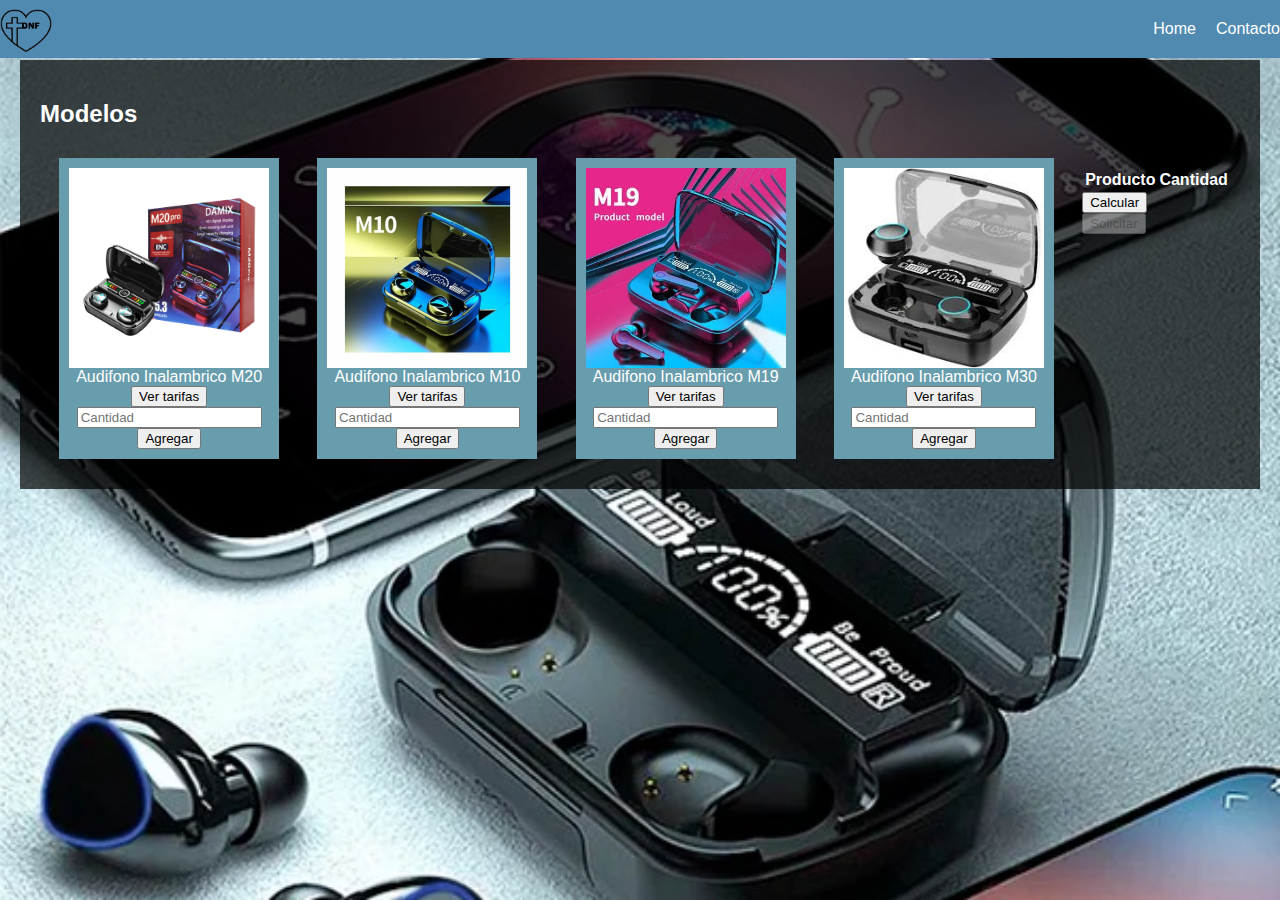
<file: audifono.html>
<!DOCTYPE html>
<html lang="es">
<head>
    <meta charset="UTF-8">
    <meta name="viewport" content="width=device-width, initial-scale=1.0">
    <title>Página de Productos</title>
    <link rel="stylesheet" href="styles audifono.css">
</head>
<body>
    <!-- Barra de navegación -->
    <header>
        <nav class="navbar">
            <div class="logo"><img src="logo.png" alt="logo img"></div>
            <ul class="nav-links">
                <li class="nav-item"><a href="index.html">Home</a>
                    <ul class="submenu">
                        <li><a href="mica.html">Mica</a></li>                       
                        <li><a href="cover.html">Cover</a></li>
                        <li><a href="Cargador.html">Cargadores</a></li>
                        <li><a href="bateria.html">Batería</a></li>
                        <li><a href="telefono.html">Telefono</a></li>
                        <li><a href="otros.html">Otros...</a></li>
                    </ul>
                </li>
            </li>
            <li class="nav-item"><a href="contacto.html">Contacto</a></li>
        </ul>
    </nav>
</header>

    <!-- Contenido principal con imagen de fondo -->
    <div class="cover-image">
        <div class="content">
            <h2>Modelos</h2>
            <div class="product-gallery">
                <!-- Recuadros de productos con transiciones de imagen y tarifas -->
                <!-- Producto 1 -->
                <div class="product-card">
                    <div class="slider">
                        <img src="M-201.jpg" alt="Producto 1 - Imagen 1">
                        <img src="m202.jpg" alt="Producto 1 - Imagen 2">
                        <img src="m203.webp" alt="Producto 1 - Imagen 3">
                    </div>
                    <div class="product-name">Audifono Inalambrico M20</div>
                    <button onclick="toggleTariff('tariff1')">Ver tarifas</button>
                    <ul id="tariff1" class="tariff-list">
                        <li>1 unidad: 3000 CUP</li>
                        <li>A partir de 10 unidades: 2450 CUP</li>
                    </ul>
                    <input type="number" id="cantidad1" placeholder="Cantidad">
                    <button onclick="addToTable('Audifono Inalambrico M20', 'cantidad1', 3000, 2450)">Agregar</button>
                </div>

                <!-- Producto 2 -->
                <div class="product-card">
                    <div class="slider">
                        <img src="m10 1.jpg" alt="Producto 2 - Imagen 1">
                        <img src="m10 2.webp" alt="Producto 2 - Imagen 2">
                        <img src="m10 3.jpg" alt="Producto 2 - Imagen 3">
                    </div>
                    <div class="product-name">Audifono Inalambrico M10</div>
                    <button onclick="toggleTariff('tariff2')">Ver tarifas</button>
                    <ul id="tariff2" class="tariff-list">
                        <li>1 unidad: 3000 CUP</li>
                        <li>A partir de 10 unidades: 2200 CUP</li>
                    </ul>
                    <input type="number" id="cantidad2" placeholder="Cantidad">
                    <button onclick="addToTable('Audifono Inalambrico M10', 'cantidad2', 3000, 2200)">Agregar</button>
                </div>

                <!-- Producto 3 -->
                <div class="product-card">
                    <div class="slider">
                        <img src="m19 1.jpg" alt="Producto 3 - Imagen 1">
                        <img src="m19 2.webp" alt="Producto 3 - Imagen 2">
                        <img src="m19 3.jfif" alt="Producto 3 - Imagen 3">
                    </div>
                    <div class="product-name">Audifono Inalambrico M19</div>
                    <button onclick="toggleTariff('tariff3')">Ver tarifas</button>
                    <ul id="tariff3" class="tariff-list">
                        <li>1 unidad: 2500 CUP</li>
                        <li>A partir de 10 unidades: 3000 CUP</li>
                    </ul>
                    <input type="number" id="cantidad3" placeholder="Cantidad">
                    <button onclick="addToTable('Audifono Inalambrico M19', 'cantidad3', 147, 132)">Agregar</button>
                </div>

                <!-- Producto 4 -->
                <div class="product-card">
                    <div class="slider">
                        <img src="m30 11.jfif" alt="Producto 4 - Imagen 1">
                        <img src="m30 2.jfif" alt="Producto 4 - Imagen 2">
                        <img src="m30 3.jfif" alt="Producto 4 - Imagen 3">
                    </div>
                    <div class="product-name">Audifono Inalambrico M30</div>
                    <button onclick="toggleTariff('tariff4')">Ver tarifas</button>
                    <ul id="tariff4" class="tariff-list">
                        <li>1 unidad: 3000 CUP</li>
                        <li>A partir de 5 unidades: 2550 CUP</li>
                    </ul>
                    <input type="number" id="cantidad4" placeholder="Cantidad">
                    <button onclick="addToTable('Audifono Inalambrico M30', 'cantidad4', 2550, 3000)">Agregar</button>
                </div>

         
            <!-- Tabla de productos agregados -->
            <div class="product-table">
                <table id="product-table">
                    <thead>
                        <tr>
                            <th>Producto</th>
                            <th>Cantidad</th>
                        </tr>
                    </thead>
                    <tbody>
                        <!-- Productos agregados se mostrarán aquí -->
                    </tbody>
                </table>
                <button onclick="calculateTotal()">Calcular</button>
                <div id="total-price"></div>
                <button id="solicitar-btn" onclick="sendWhatsApp()" disabled>Solicitar</button>
            </div>
        </div>
    </div>

    <script src="audifono-cryp.js"></script>
</body>
</html>
</file>
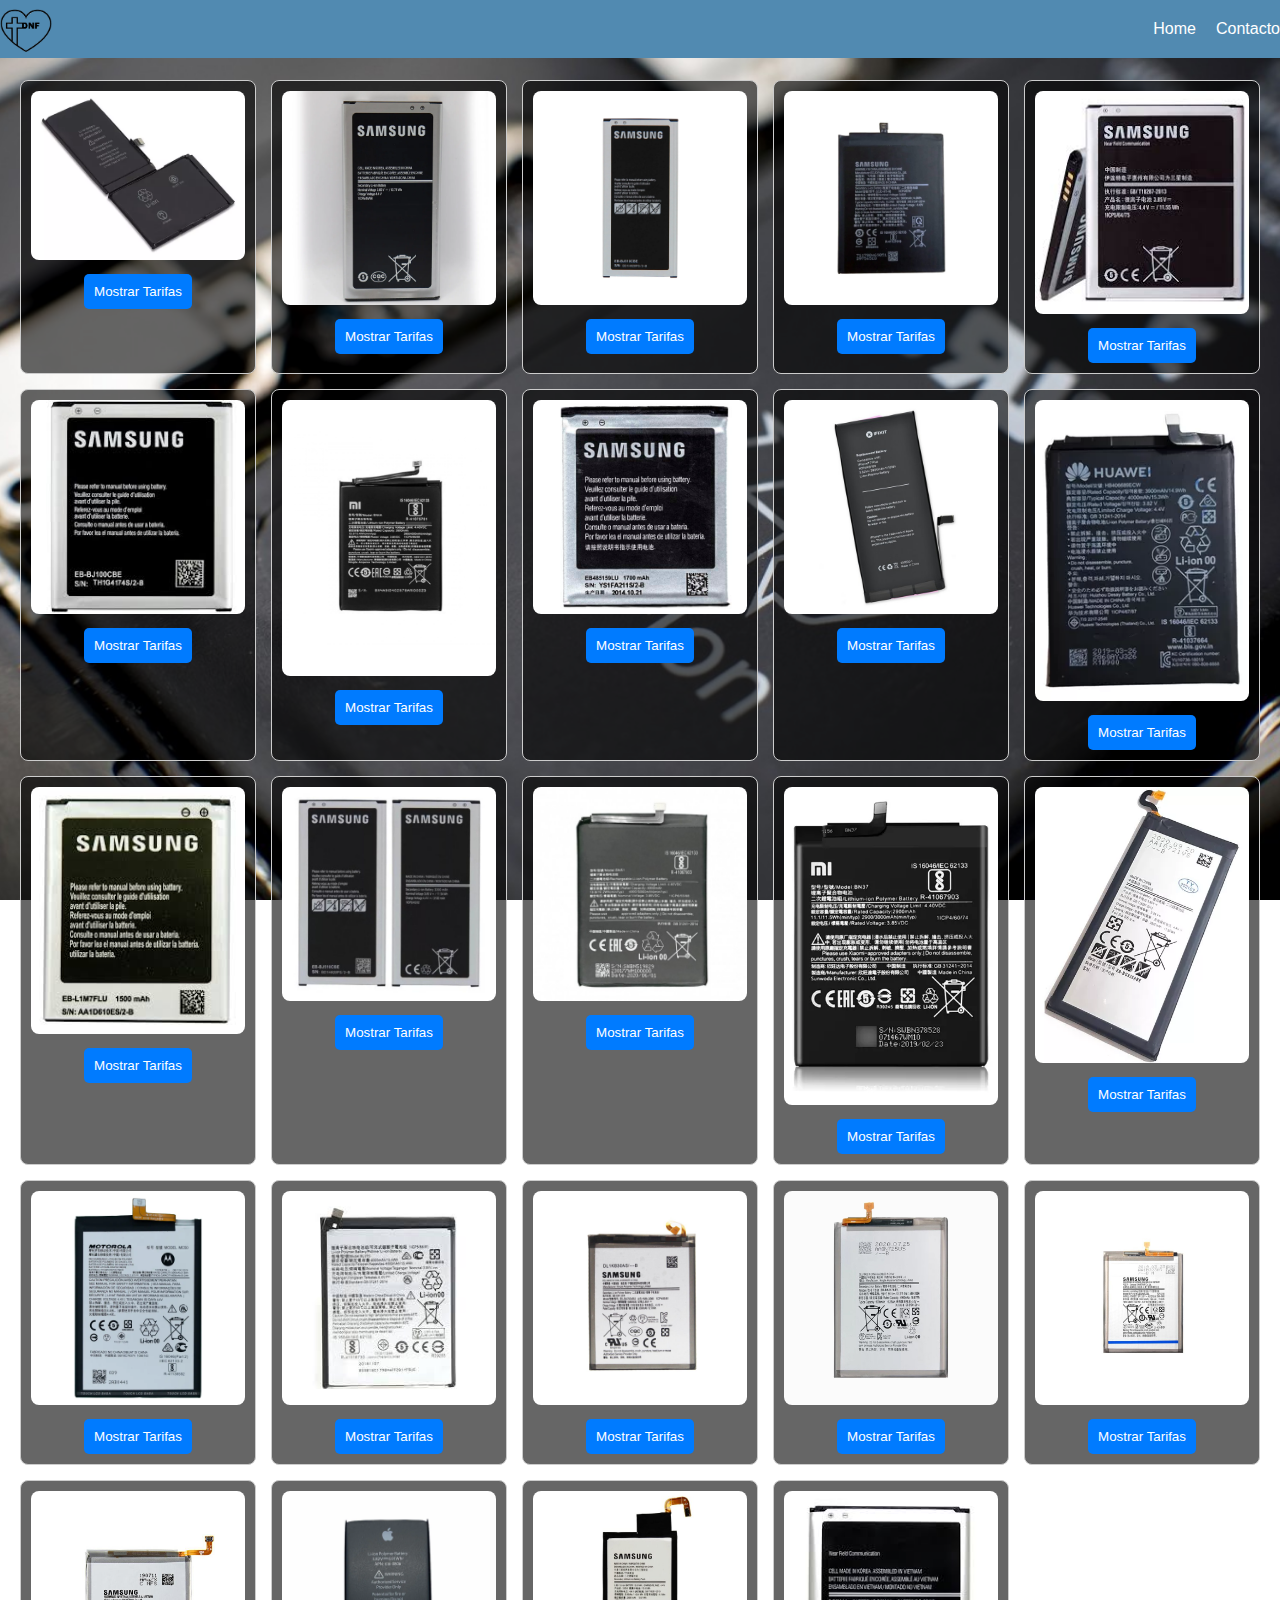
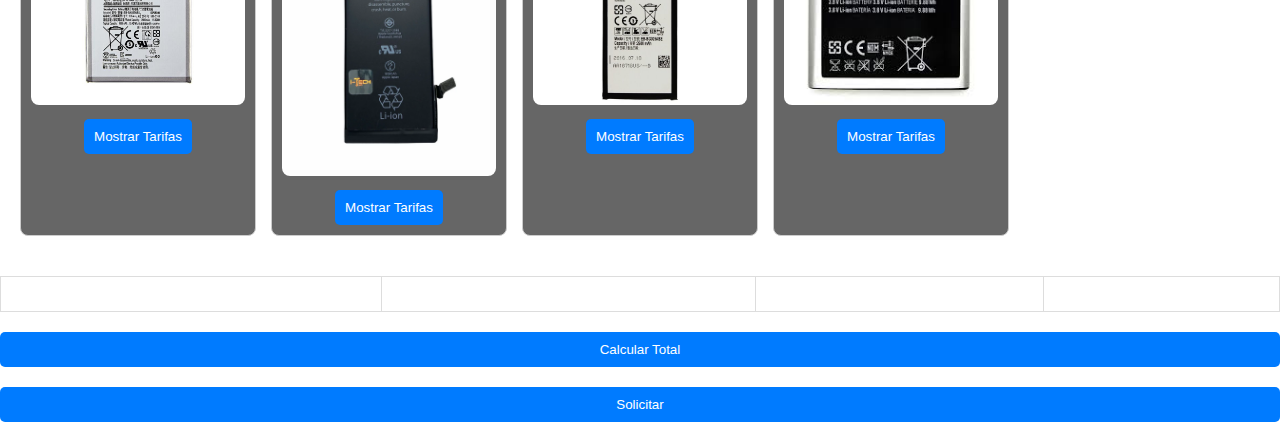
<file: bateria.html>
<!DOCTYPE html>
<html lang="es">
<head>
    <meta charset="UTF-8">
    <meta name="viewport" content="width=device-width, initial-scale=1.0">
    <title>Página de Baterías</title>
    <link rel="stylesheet" href="styles bateria.css">
</head>
<body>
    <!-- Barra de Navegación -->
    <header>
        <nav class="navbar">
            <div class="logo"><img src="logo.png" alt="logo img"></div>
            <ul class="nav-links">
                <li class="nav-item"><a href="index.html">Home</a>
                    <ul class="submenu">
                        <li><a href="mica.html">Mica</a></li>                        
                        <li><a href="telefono.html">Teléfono</a></li>
                        <li><a href="Cargador.html">Cargadores</a></li>
                        <li><a href="cover.html">Cover</a></li>
                        <li><a href="audifono.html">Audífono</a></li>
                        <li><a href="otros.html">Otros...</a></li>
                    </ul>
                </li>
                
                <li class="nav-item"><a href="contacto.html">Contacto</a></li>
            </ul>
        </nav>
    </header>

    <!-- Contenido Principal -->
    <main>
        <div class="productos-container">
            <!-- Recuadros de productos -->
            <div class="producto" id="producto1">
                <img src="bateria iphone 1.webp" alt="Producto 1">
                <button onclick="toggleMenu('menu1')">Mostrar Tarifas</button>
                <div id="menu1" class="menu">
                    <p>Iphone X: 1 unidad - 6000 CUP, a partir de 20 unidades - 4500 CUP</p>
                    <input type="number" id="cantidad1" placeholder="Cantidad">
                    <button onclick="agregarProducto('Iphone X', 6000, 4500, 'cantidad1')">Agregar</button>
                </div>
            </div>
            
            <!-- Repetir para los otros 24 productos -->
            <!-- Ejemplo para el segundo producto -->
            <div class="producto" id="producto2">
                <img src="j7 metal1.webp" alt="Producto 2">
                <button onclick="toggleMenu('menu2')">Mostrar Tarifas</button>
                <div id="menu2" class="menu">
                    <p>Sansung Galaxy J7 Metal: 1 unidad - 4000 CUP, a partir de 20 unidades - 2200 CUP</p>
                    <input type="number" id="cantidad2" placeholder="Cantidad">
                    <button onclick="agregarProducto('Sansung Galaxy J7 Metal', 4000, 2300, 'cantidad2')">Agregar</button>
                </div>
            </div>

            <div class="producto" id="producto3">
                <img src="j5 metal1.webp" alt="Producto 3">
                <button onclick="toggleMenu('menu3')">Mostrar Tarifas</button>
                <div id="menu3" class="menu">
                    <p>Sansung Galaxy J5 Metal: 1 unidad - 4000 CUP, a partir de 20 unidades - 2200 CUP</p>
                    <input type="number" id="cantidad3" placeholder="Cantidad">
                    <button onclick="agregarProducto('Sansung Galaxy J5 Metal', 4000, 2200, 'cantidad3')">Agregar</button>
                </div>
            </div>

            <div class="producto" id="producto4">
                <img src="a10s 1.jpg" alt="Producto 4">
                <button onclick="toggleMenu('menu4')">Mostrar Tarifas</button>
                <div id="menu4" class="menu">
                    <p>Sansung Galaxy A10S: 1 unidad - 4000 CUP, a partir de 20 unidades - 2800 CUP</p>
                    <input type="number" id="cantidad4" placeholder="Cantidad">
                    <button onclick="agregarProducto('Sansung Galaxy A10S', 4000, 2800, 'cantidad4')">Agregar</button>
                </div>
            </div>

            <div class="producto" id="producto5">
                <img src="j7 1.jfif" alt="Producto 5">
                <button onclick="toggleMenu('menu5')">Mostrar Tarifas</button>
                <div id="menu5" class="menu">
                    <p>Sansung Galaxy J7: 1 unidad - 4000 CUP, a partir de 20 unidades - 2400 CUP</p>
                    <input type="number" id="cantidad5" placeholder="Cantidad">
                    <button onclick="agregarProducto('Sansung Galaxy J7', 4000, 2400, 'cantidad5')">Agregar</button>
                </div>
            </div>

            <div class="producto" id="producto6">
                <img src="j1 1.jpg" alt="Producto 6">
                <button onclick="toggleMenu('menu6')">Mostrar Tarifas</button>
                <div id="menu6" class="menu">
                    <p>Sansung Galaxy J1: 1 unidad - 4000 CUP, a partir de 20 unidades - 2000 CUP</p>
                    <input type="number" id="cantidad6" placeholder="Cantidad">
                    <button onclick="agregarProducto('Sansung Galaxy J1', 4000, 2000, 'cantidad6')">Agregar</button>
                </div>
            </div>

            <div class="producto" id="producto7">
                <img src="redmi note 7 1.jpg" alt="Producto 7">
                <button onclick="toggleMenu('menu7')">Mostrar Tarifas</button>
                <div id="menu7" class="menu">
                    <p>Xiaomi Redmi Note 7: 1 unidad - 4000 CUP, a partir de 20 unidades - 2400 CUP</p>
                    <input type="number" id="cantidad7" placeholder="Cantidad">
                    <button onclick="agregarProducto('Sansung Galaxy J1', 4000, 2400, 'cantidad7')">Agregar</button>
                </div>
            </div>

            <div class="producto" id="producto8">
                <img src="sx 1.jpg" alt="Producto 8">
                <button onclick="toggleMenu('menu8')">Mostrar Tarifas</button>
                <div id="menu8" class="menu">
                    <p>Sansung Galaxy X: 1 unidad - 6000 CUP, a partir de 20 unidades - 4300 CUP</p>
                    <input type="number" id="cantidad8" placeholder="Cantidad">
                    <button onclick="agregarProducto('Sansung Galaxy X', 6000, 4300, 'cantidad8')">Agregar</button>
                </div>
            </div>

            <div class="producto" id="producto9">
                <img src="ip 7 1.jpg" alt="Producto 9">
                <button onclick="toggleMenu('menu9')">Mostrar Tarifas</button>
                <div id="menu9" class="menu">
                    <p>Iphone 7: 1 unidad - 4000 CUP, a partir de 20 unidades - 3100 CUP</p>
                    <input type="number" id="cantidad9" placeholder="Cantidad">
                    <button onclick="agregarProducto('Sansung Galaxy X', 4000, 3100, 'cantidad9')">Agregar</button>
                </div>
            </div>

            <div class="producto" id="producto10">
                <img src="y9prime 1.webp" alt="Producto 10">
                <button onclick="toggleMenu('menu10')">Mostrar Tarifas</button>
                <div id="menu10" class="menu">
                    <p>HUAWEI Y9 Prime: 1 unidad - 4000 CUP, a partir de 20 unidades - 2900 CUP</p>
                    <input type="number" id="cantidad10" placeholder="Cantidad">
                    <button onclick="agregarProducto('HUAWEI Y9 Prime', 4000, 2900, 'cantidad10')">Agregar</button>
                </div>
            </div>

            <div class="producto" id="producto11">
                <img src="s3 mini 1.jpg" alt="Producto 11">
                <button onclick="toggleMenu('menu11')">Mostrar Tarifas</button>
                <div id="menu11" class="menu">
                    <p>Sansung Galaxy S3 Mini: 1 unidad - 4000 CUP, a partir de 20 unidades - 2100 CUP</p>
                    <input type="number" id="cantidad11" placeholder="Cantidad">
                    <button onclick="agregarProducto('Sansung Galaxy S3 Mini', 4000, 2100, 'cantidad11')">Agregar</button>
                </div>
            </div>

            <div class="producto" id="producto12">
                <img src="j5 j2 1.jpg" alt="Producto 12">
                <button onclick="toggleMenu('menu12')">Mostrar Tarifas</button>
                <div id="menu12" class="menu">
                    <p>Sansung Galaxy J5/J2 Prime: 1 unidad - 4000 CUP, a partir de 20 unidades - 2100 CUP</p>
                    <input type="number" id="cantidad12" placeholder="Cantidad">
                    <button onclick="agregarProducto('Sansung Galaxy J5/J2 Prime', 4000, 2100, 'cantidad12')">Agregar</button>
                </div>
            </div>

            <div class="producto" id="producto13">
                <img src="redmi 8 1.jpg" alt="Producto 13">
                <button onclick="toggleMenu('menu13')">Mostrar Tarifas</button>
                <div id="menu13" class="menu">
                    <p>Xiaomi Redmi 8: 1 unidad - 6000 CUP, a partir de 20 unidades -3800 CUP</p>
                    <input type="number" id="cantidad13" placeholder="Cantidad">
                    <button onclick="agregarProducto('Xiaomi Redmi 8', 6000, 3800, 'cantidad13')">Agregar</button>
                </div>
            </div>

            <div class="producto" id="producto14">
                <img src="redmi 6 1.webp" alt="Producto 14">
                <button onclick="toggleMenu('menu14')">Mostrar Tarifas</button>
                <div id="menu14" class="menu">
                    <p>Xiaomi Redmi 6: 1 unidad - 4000 CUP, a partir de 20 unidades -2800 CUP</p>
                    <input type="number" id="cantidad14" placeholder="Cantidad">
                    <button onclick="agregarProducto('Xiaomi Redmi 6', 4000, 2800, 'cantidad14')">Agregar</button>
                </div>
            </div>

            <div class="producto" id="producto15">
                <img src="s6 plus 1.webp" alt="Producto 15">
                <button onclick="toggleMenu('menu15')">Mostrar Tarifas</button>
                <div id="menu15" class="menu">
                    <p>Sansung Galaxy S6+: 1 unidad - 4000 CUP, a partir de 20 unidades -3100 CUP</p>
                    <input type="number" id="cantidad15" placeholder="Cantidad">
                    <button onclick="agregarProducto('Sansung Galaxy S6+', 4000, 3100, 'cantidad15')">Agregar</button>
                </div>
            </div>
            
            <div class="producto" id="producto16">
                <img src="motog40 1.webp" alt="Producto 16">
                <button onclick="toggleMenu('menu16')">Mostrar Tarifas</button>
                <div id="menu16" class="menu">
                    <p>Moto G40: 1 unidad - 4000 CUP, a partir de 20 unidades -2200 CUP</p>
                    <input type="number" id="cantidad16" placeholder="Cantidad">
                    <button onclick="agregarProducto('Moto G40', 4000, 2200, 'cantidad16')">Agregar</button>
                </div>
            </div>

            <div class="producto" id="producto17">
                <img src="motoe5play 1.jpg" alt="Producto 17">
                <button onclick="toggleMenu('menu17')">Mostrar Tarifas</button>
                <div id="menu17" class="menu">
                    <p>Moto E5 Play: 1 unidad - 4000 CUP, a partir de 20 unidades -2000 CUP</p>
                    <input type="number" id="cantidad17" placeholder="Cantidad">
                    <button onclick="agregarProducto('Moto E5 Play', 4000, 2000, 'cantidad17')">Agregar</button>
                </div>
            </div>

            <div class="producto" id="producto18">
                <img src="a10 1.jpg" alt="Producto 18">
                <button onclick="toggleMenu('menu18')">Mostrar Tarifas</button>
                <div id="menu18" class="menu">
                    <p>Sansung Galaxy A10: 1 unidad - 4000 CUP, a partir de 20 unidades -2800 CUP</p>
                    <input type="number" id="cantidad18" placeholder="Cantidad">
                    <button onclick="agregarProducto('Sansung Galaxy A10', 4000, 2800, 'cantidad18')">Agregar</button>
                </div>
            </div>

            <div class="producto" id="producto19">
                <img src="a12 1.jpg" alt="Producto 19">
                <button onclick="toggleMenu('menu19')">Mostrar Tarifas</button>
                <div id="menu19" class="menu">
                    <p>Sansung Galaxy A12: 1 unidad - 4000 CUP, a partir de 20 unidades -3200 CUP</p>
                    <input type="number" id="cantidad19" placeholder="Cantidad">
                    <button onclick="agregarProducto('Sansung Galaxy A12', 4000, 3200, 'cantidad19')">Agregar</button>
                </div>
            </div>

            
            <div class="producto" id="producto20">
                <img src="a30 1.jpg" alt="Producto 20">
                <button onclick="toggleMenu('menu20')">Mostrar Tarifas</button>
                <div id="menu20" class="menu">
                    <p>Sansung Galaxy A30: 1 unidad - 4000 CUP, a partir de 20 unidades -2900 CUP</p>
                    <input type="number" id="cantidad20" placeholder="Cantidad">
                    <button onclick="agregarProducto('Sansung Galaxy A30', 4000, 2900, 'cantidad20')">Agregar</button>
                </div>
            </div>

            
            <div class="producto" id="producto21">
                <img src="a20 1.jpg" alt="Producto 21">
                <button onclick="toggleMenu('menu21')">Mostrar Tarifas</button>
                <div id="menu21" class="menu">
                    <p>Sansung Galaxy A20: 1 unidad - 4000 CUP, a partir de 20 unidades -2900 CUP</p>
                    <input type="number" id="cantidad21" placeholder="Cantidad">
                    <button onclick="agregarProducto('Sansung Galaxy A20', 4000, 2900, 'cantidad21')">Agregar</button>
                </div>
            </div>

            <div class="producto" id="producto22">
                <img src="ip 6 1.webp" alt="Producto 22">
                <button onclick="toggleMenu('menu22')">Mostrar Tarifas</button>
                <div id="menu22" class="menu">
                    <p>Iphone 6: 1 unidad - 4000 CUP, a partir de 20 unidades -3100 CUP</p>
                    <input type="number" id="cantidad22" placeholder="Cantidad">
                    <button onclick="agregarProducto('Iphone 6', 4000, 3100, 'cantidad22')">Agregar</button>
                </div>
            </div>

            <div class="producto" id="producto23">
                <img src="s6 1.jpg" alt="Producto 23">
                <button onclick="toggleMenu('menu23')">Mostrar Tarifas</button>
                <div id="menu23" class="menu">
                    <p>Sansung Galaxy S6: 1 unidad - 4000 CUP, a partir de 20 unidades -2850 CUP</p>
                    <input type="number" id="cantidad23" placeholder="Cantidad">
                    <button onclick="agregarProducto('Sansung Galaxy S6', 4000, 2850, 'cantidad23')">Agregar</button>
                </div>
            </div>

            <div class="producto" id="producto24">
                <img src="S4 1.jpg" alt="Producto 24">
                <button onclick="toggleMenu('menu24')">Mostrar Tarifas</button>
                <div id="menu24" class="menu">
                    <p>Sansung Galaxy S4: 1 unidad - 4000 CUP, a partir de 20 unidades -2100 CUP</p>
                    <input type="number" id="cantidad24" placeholder="Cantidad">
                    <button onclick="agregarProducto('Sansung Galaxy S4', 4000, 2100, 'cantidad24')">Agregar</button>
                </div>
            </div>

            



            <!-- Repetir hasta el producto 25 -->
        </div>

        <!-- Tabla de productos seleccionados -->
        <table id="tabla-productos">
            <thead>
                <tr>
                    <th>Producto</th>
                    <th>Cantidad</th>
                    <th>Precio</th>
                    <th>Total</th>
                </tr>
            </thead>
            <tbody></tbody>
        </table>

        <button id="calcular" onclick="calcularTotal()">Calcular Total</button>
        <div id="total"></div>

        <button id="solicitar" onclick="solicitarProductos()">Solicitar</button>
    </main>

    <script src="bateria-scrypt.js"></script>
</body>
</html>
</file>
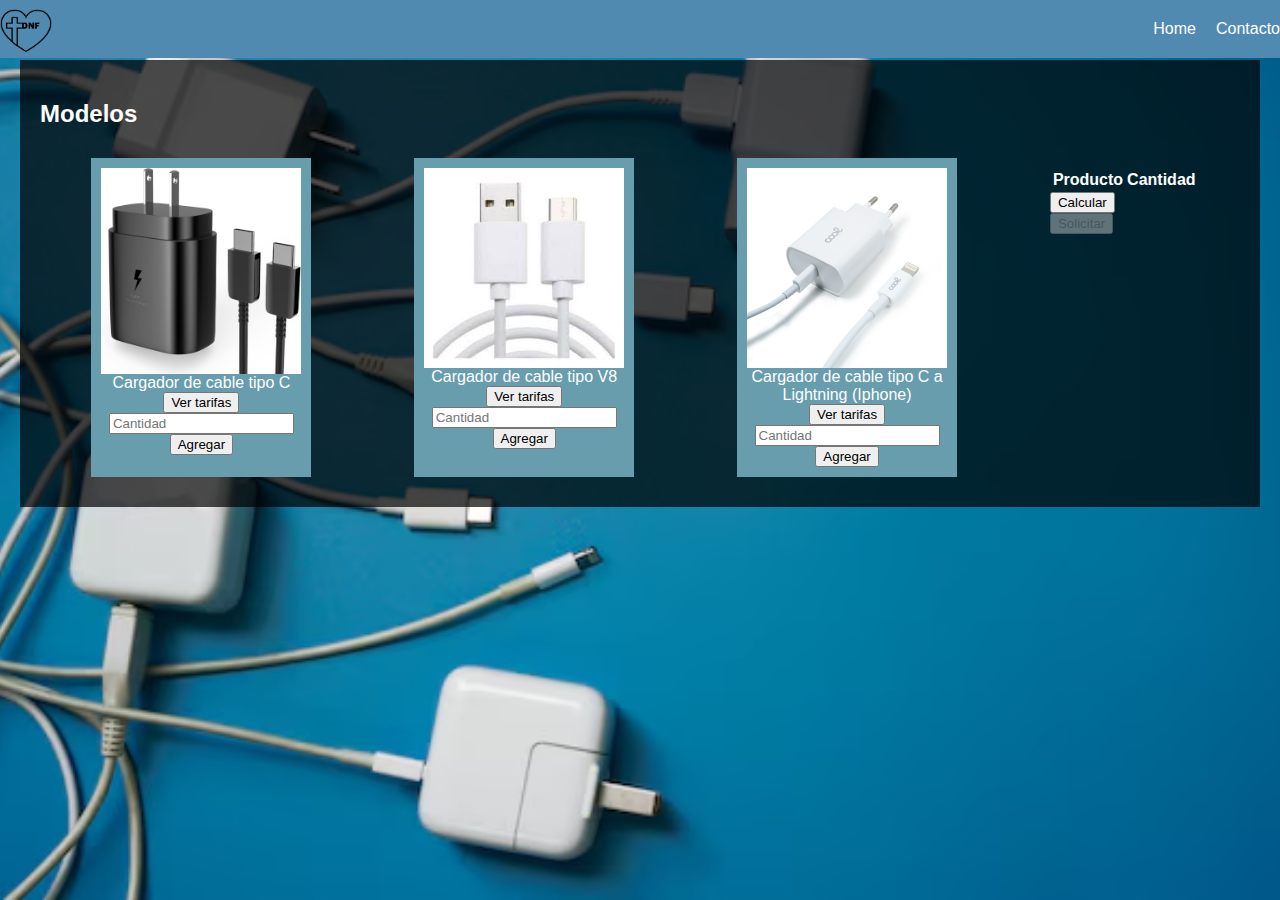
<file: Cargador.html>
<!DOCTYPE html>
<html lang="es">
<head>
    <meta charset="UTF-8">
    <meta name="viewport" content="width=device-width, initial-scale=1.0">
    <title>Página de Productos</title>
    <link rel="stylesheet" href="styles cargadores.css">
</head>
<body>
    <!-- Barra de navegación -->
    <header>
        <nav class="navbar">
            <div class="logo"><img src="logo.png" alt="logo img"></div>
            <ul class="nav-links">
                <li class="nav-item"><a href="index.html">Home</a>
                    <ul class="submenu">
                        <li><a href="mica.html">Mica</a></li>
                        <li><a href="cover.html">Cover</a></li>
                        <li><a href="telefono.html">Telefono</a></li>
                        <li><a href="bateria.html">Batería</a></li>
                        <li><a href="audifono.html">Audífono</a></li>
                        <li><a href="otros.html">Otros...</a></li>
                    </ul>
                </li>
            </li>
            <li class="nav-item"><a href="contacto.html">Contacto</a></li>
        </ul>
    </nav>
</header>

    <!-- Contenido principal con imagen de fondo -->
    <div class="cover-image">
        <div class="content">
            <h2>Modelos</h2>
            <div class="product-gallery">
                <!-- Recuadros de productos con transiciones de imagen y tarifas -->
                <!-- Producto 1 -->
                <div class="product-card">
                    <div class="slider">
                        <img src="tipo c1.jpg" alt="Producto 1 - Imagen 1">
                        <img src="tipo c2.jfif" alt="Producto 1 - Imagen 2">
                        <img src="tipo c3.jfif" alt="Producto 1 - Imagen 3">
                    </div>
                    <div class="product-name">Cargador de cable tipo C</div>
                    <button onclick="toggleTariff('tariff1')">Ver tarifas</button>
                    <ul id="tariff1" class="tariff-list">
                        <li>1 unidad: 600 CUP</li>
                        <li>A partir de 5 unidades: 300</li>
                    </ul>
                    <input type="number" id="cantidad1" placeholder="Cantidad">
                    <button onclick="addToTable('Cargador de cable tipo C', 'cantidad1', 160, 145)">Agregar</button>
                </div>

                <!-- Producto 2 -->
                <div class="product-card">
                    <div class="slider">
                        <img src="v8 1.jfif" alt="Producto 2 - Imagen 1">
                        <img src="v8 2.jfif" alt="Producto 2 - Imagen 2">
                        <img src="v8 3.webp" alt="Producto 2 - Imagen 3">
                    </div>
                    <div class="product-name">Cargador de cable tipo V8</div>
                    <button onclick="toggleTariff('tariff2')">Ver tarifas</button>
                    <ul id="tariff2" class="tariff-list">
                        <li>1 unidad: 600 CUP</li>
                        <li>A partir de 5 unidades: 300 CUP</li>
                    </ul>
                    <input type="number" id="cantidad2" placeholder="Cantidad">
                    <button onclick="addToTable('Cargador de cable tipo V8', 'cantidad2', 600, 300)">Agregar</button>
                </div>

                <!-- Producto 3 -->
                <div class="product-card">
                    <div class="slider">
                        <img src="iphone 1.jpg" alt="Producto 3 - Imagen 1">
                        <img src="iphone 2.jpg" alt="Producto 3 - Imagen 2">
                        <img src="iphone 3.jpg" alt="Producto 3 - Imagen 3">
                    </div>
                    <div class="product-name">Cargador de cable tipo C a Lightning (Iphone)</div>
                    <button onclick="toggleTariff('tariff3')">Ver tarifas</button>
                    <ul id="tariff3" class="tariff-list">
                        <li>1 unidad: 600 CUP</li>
                        <li>A partir de 5 unidades: 300 CUP</li>
                    </ul>
                    <input type="number" id="cantidad3" placeholder="Cantidad">
                    <button onclick="addToTable('Cargador de cable tipo C a Lightning (Iphone)', 'cantidad3', 600, 300)">Agregar</button>
                </div>

               

              
            <!-- Tabla de productos agregados -->
            <div class="product-table">
                <table id="product-table">
                    <thead>
                        <tr>
                            <th>Producto</th>
                            <th>Cantidad</th>
                        </tr>
                    </thead>
                    <tbody>
                        <!-- Productos agregados se mostrarán aquí -->
                    </tbody>
                </table>
                <button onclick="calculateTotal()">Calcular</button>
                <div id="total-price"></div>
                <button id="solicitar-btn" onclick="sendWhatsApp()" disabled>Solicitar</button>
            </div>
        </div>
    </div>

    <script src="cargadore-scryp.js"></script>
</body>
</html>
</file>
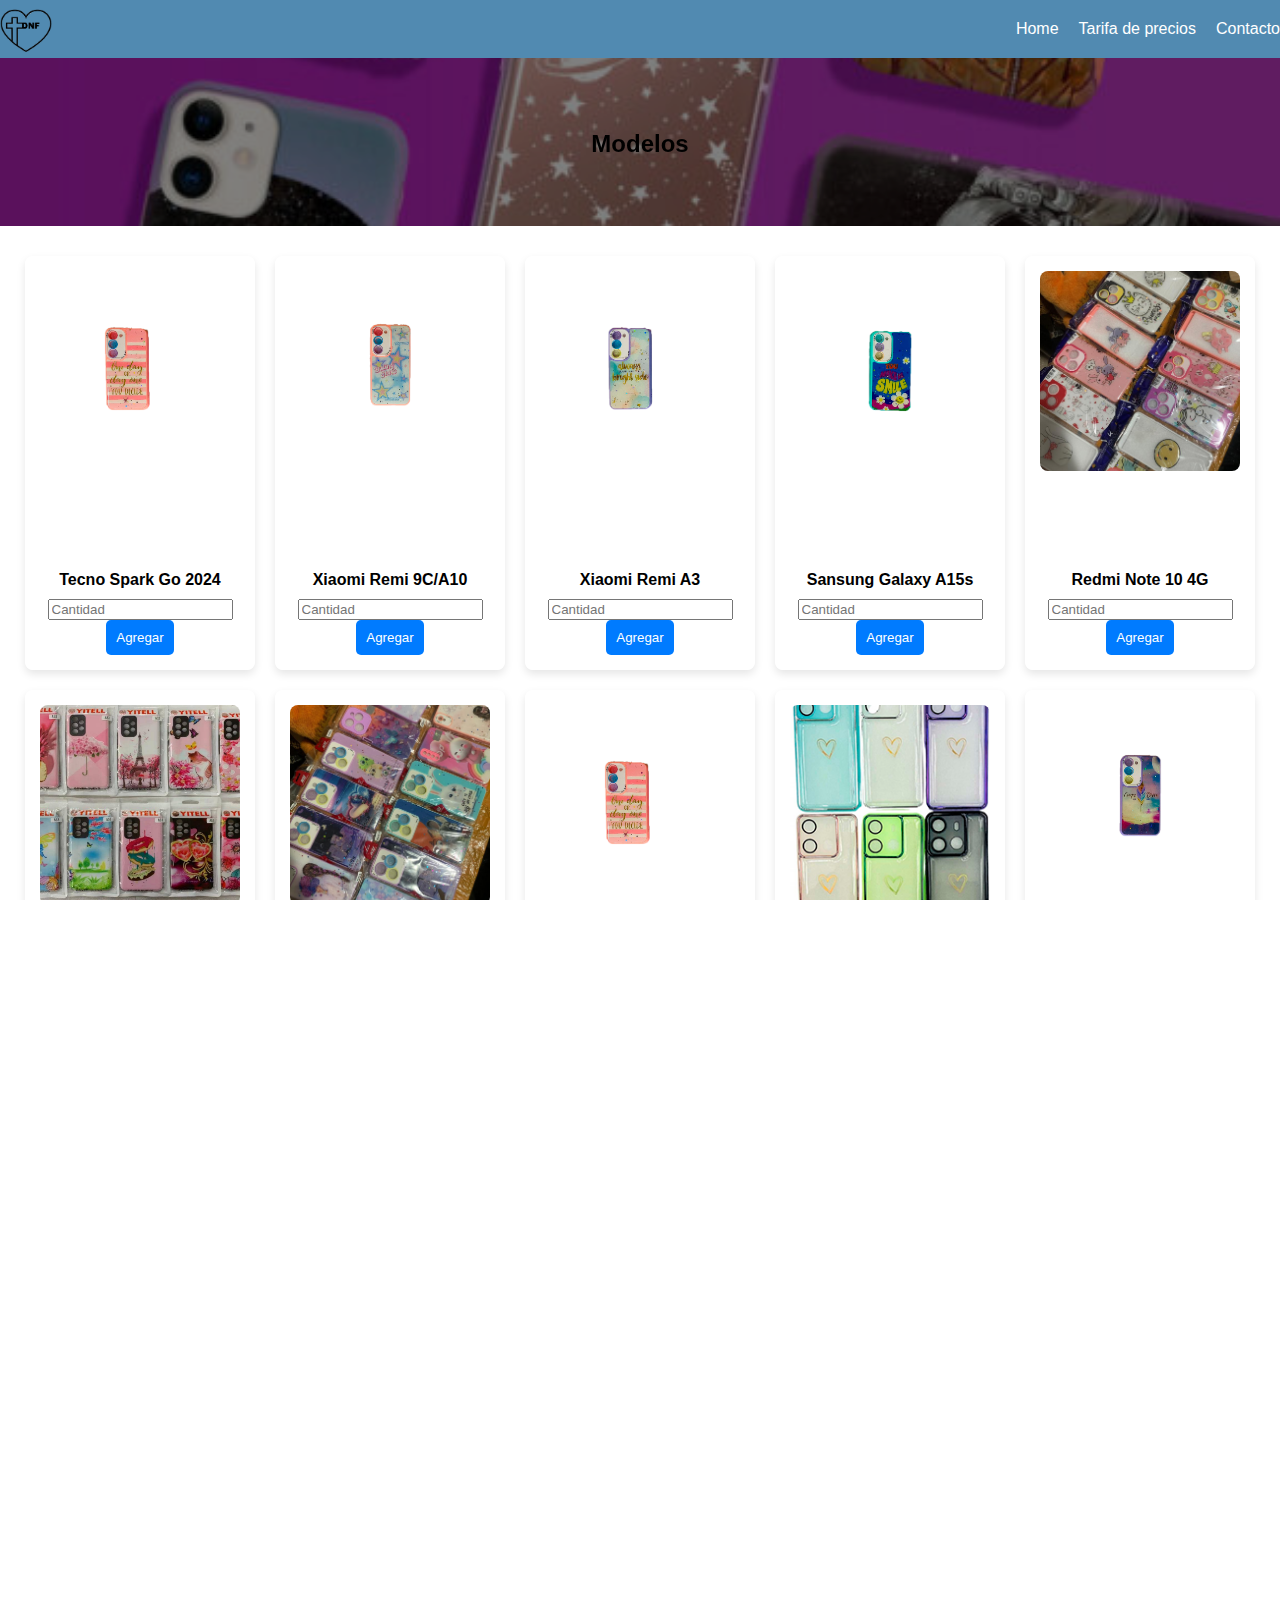
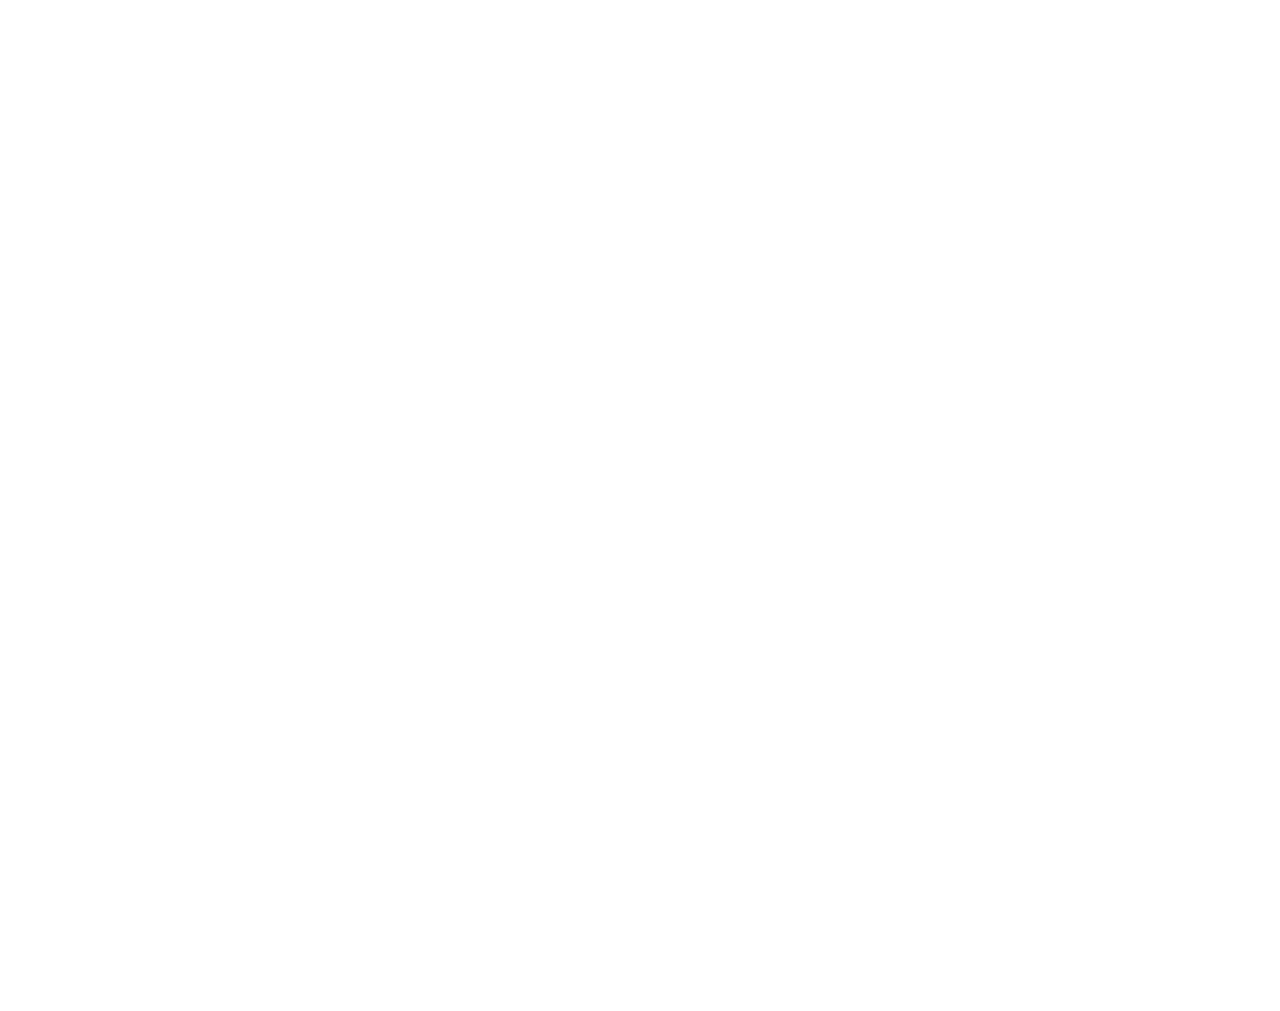
<file: cover.html>
<!DOCTYPE html>
<html lang="es">
<head>
    <meta charset="UTF-8">
    <meta name="viewport" content="width=device-width, initial-scale=1.0">
    <title>Página de Productos</title>
    <link rel="stylesheet" href="styles cover.css">
</head>
<body>
    <!-- Barra de Navegación -->
    <header>
        <nav class="navbar">
            <div class="logo"><img src="logo.png" alt="logo img"></div>
            <ul class="nav-links">
                <li class="nav-item"><a href="index.html">Home</a>
                    <ul class="submenu">
                        <li><a href="mica.html">Mica</a></li>                        
                        <li><a href="telefono.html">Teléfono</a></li>
                        <li><a href="Cargador.html">Cargadores</a></li>
                        <li><a href="bateria.html">Batería</a></li>
                        <li><a href="audifono.html">Audífono</a></li>
                        <li><a href="otros.html">Otros...</a></li>
                    </ul>
                </li>
                <li class="nav-item">
                    <a href="#">Tarifa de precios</a>
                    <ul class="submenu">
                        <li>25 unidades - 850 CUP</li>
                        <li>50 a 80 unidades - 800 CUP</li>
                        <li>100 a 150 unidades - 780 CUP</li>
                        <li>200 a 500 unidades - 770 CUP</li>
                        <li>800 a 2000 unidades - 760 CUP</li>
                        <li>3000 unidades - 750 CUP</li>
                        <li>5000 unidades - 725 CUP</li>
                        <li>10000 unidades - 700 CUP</li>
                    </ul>
                </li>
                <li class="nav-item"><a href="contacto.html">Contacto</a></li>
            </ul>
        </nav>
    </header>

    <!-- Imagen de fondo con subtítulo -->
    <div class="cover-image">
        <div class="content">
            <h2>Modelos</h2>
        </div>
    </div>

    <!-- Galería de Productos -->
    <div class="product-gallery">
        <!-- Recuadro del Producto -->
        <div class="product-card">
            <div class="image-slider">
                <img src="1.png" alt="Tecno Spark Go 2024" class="slider-img">
                <img src="2.png" alt="Tecno Spark Go 2024" class="slider-img">
                <img src="3.png" alt="Tecno Spark Go 2024" class="slider-img">
            </div>
            <p class="product-name">Tecno Spark Go 2024</p>
            <input type="number" id="cantidadProducto1" min="1" placeholder="Cantidad">
            <button onclick="addProduct('Tecno Spark Go 2024', 'cantidadProducto1')">Agregar</button>
        </div>
        <div class="product-card">
            <div class="image-slider">
                <img src="4.png" alt="Xiaomi Remi 9C/10" class="slider-img">
                <img src="5.png" alt="Xiaomi Remi 9C/10" class="slider-img">
                <img src="6.png" alt="Xiaomi Remi 9C/A10" class="slider-img">
            </div>
            <p class="product-name">Xiaomi Remi 9C/A10</p>
            <input type="number" id="cantidadProducto2" min="2" placeholder="Cantidad">
            <button onclick="addProduct('Xiaomi Remi 9C/A10', 'cantidadProducto2')">Agregar</button>
        </div>

        <div class="product-card">
            <div class="image-slider">
                <img src="7.png" alt="Xiaomi Remi A3" class="slider-img">
                <img src="8.png" alt="Xiaomi Remi A3" class="slider-img">
                <img src="9.png" alt="Xiaomi Remi A3" class="slider-img">
            </div>
            <p class="product-name">Xiaomi Remi A3</p>
            <input type="number" id="cantidadProducto3" min="3" placeholder="Cantidad">
            <button onclick="addProduct('Xiaomi Remi A3', 'cantidadProducto3')">Agregar</button>
        </div>

        <div class="product-card">
            <div class="image-slider">
                <img src="10.png" alt="Sansung Galaxy A15" class="slider-img">
                <img src="11.png" alt="Sansung Galaxy A15" class="slider-img">
                <img src="12.png" alt="Sansung Galaxy A15" class="slider-img">
            </div>
            <p class="product-name">Sansung Galaxy A15s</p>
            <input type="number" id="cantidadProducto4" min="4" placeholder="Cantidad">
            <button onclick="addProduct('Sansung Galaxy A15', 'cantidadProducto4')">Agregar</button>
        </div>

        <div class="product-card">
            <div class="image-slider">
                <img src="13.jpg" alt="Redmi Note 10 4G" class="slider-img">
                <img src="14.jpg" alt="Redmi Note 10 4G" class="slider-img">
                <img src="15.jpg" alt="Redmi Note 10 4G" class="slider-img">
            </div>
            <p class="product-name">Redmi Note 10 4G</p>
            <input type="number" id="cantidadProducto5" min="5" placeholder="Cantidad">
            <button onclick="addProduct('Redmi Note 10 4G', 'cantidadProducto5')">Agregar</button>
        </div>

        <div class="product-card">
            <div class="image-slider">
                <img src="17.jpg" alt="Sansung Galaxy A13" class="slider-img">
                <img src="18.png" alt="Sansung Galaxy A13" class="slider-img">
                <img src="13.jpg" alt="Sansung Galaxy A13" class="slider-img">
            </div>
            <p class="product-name">Sansung Galaxy A13</p>
            <input type="number" id="cantidadProducto6" min="6" placeholder="Cantidad">
            <button onclick="addProduct('Sansung Galaxy A13', 'cantidadProducto6')">Agregar</button>
        </div>

        <div class="product-card">
            <div class="image-slider">
                <img src="15.jpg" alt="Xiaomi Remi 9A" class="slider-img">
                <img src="3.png" alt="Xiaomi Remi 9A" class="slider-img">
                <img src="6.png" alt="Xiaomi Remi 9A" class="slider-img">
            </div>
            <p class="product-name">Xiaomi Remi 9A</p>
            <input type="number" id="cantidadProducto8" min="8" placeholder="Cantidad">
            <button onclick="addProduct('Xiaomi Remi 9A', 'cantidadProducto8')">Agregar</button>
        </div>

        <div class="product-card">
            <div class="image-slider">
                <img src="1.png" alt="Iphone 7+" class="slider-img">
                <img src="16.jpg" alt="Iphone 7+" class="slider-img">
                <img src="18.png" alt="Iphone 7+" class="slider-img">
            </div>
            <p class="product-name">Iphone 7+</p>
            <input type="number" id="cantidadProducto9" min="9" placeholder="Cantidad">
            <button onclick="addProduct('Iphone 7+', 'cantidadProducto9')">Agregar</button>
        </div>

        <div class="product-card">
            <div class="image-slider">
                <img src="18.png" alt="Xiaomi Redmi Note 13 Pro" class="slider-img">
                <img src="14.jpg" alt="Xiaomi Redmi Note 13 Pro" class="slider-img">
                <img src="a13p3.jpeg" alt="Xiaomi Redmi Note 13 Pro" class="slider-img">
            </div>
            <p class="product-name">Xiaomi Redmi Note 13 Pro</p>
            <input type="number" id="cantidadProducto10" min="10" placeholder="Cantidad">
            <button onclick="addProduct('Xiaomi Redmi Note 13 Pro', 'cantidadProducto10')">Agregar</button>
        </div>
        
        <div class="product-card">
            <div class="image-slider">
                <img src="5.png" alt="Xiaomi Redmi Note 10 Pro" class="slider-img">
                <img src="7.png" alt="Xiaomi Redmi Note 10 Pro" class="slider-img">
                <img src="17.jpg" alt="Xiaomi Redmi Note 10 Pro" class="slider-img">
            </div>
            <p class="product-name">Xiaomi Redmi Note 10 Pro</p>
            <input type="number" id="cantidadProducto11" min="11" placeholder="Cantidad">
            <button onclick="addProduct('Xiaomi Redmi Note 10 Pro', 'cantidadProducto11')">Agregar</button>
        </div>

        <div class="product-card">
            <div class="image-slider">
                <img src="a21s1.jfif" alt="Sansung Galaxy A21S" class="slider-img">
                <img src="a21s2.jpg" alt="Sansung Galaxy A21S" class="slider-img">
                <img src="a21s3.jfif" alt="Sansung Galaxy A21S" class="slider-img">
            </div>
            <p class="product-name">Sansung Galaxy A21S</p>
            <input type="number" id="cantidadProducto12" min="12" placeholder="Cantidad">
            <button onclick="addProduct('Sansung Galaxy A21S', 'cantidadProducto12')">Agregar</button>
        </div>

        <div class="product-card">
            <div class="image-slider">
                <img src="p71.avif" alt="Tecno Spark Pop 7" class="slider-img">
                <img src="p72.jpeg" alt="Tecno Spark Pop 7" class="slider-img">
                <img src="p73.jpeg" alt="Tecno Spark Pop 7" class="slider-img">
            </div>
            <p class="product-name">Tecno Spark Pop 7/2023</p>
            <input type="number" id="cantidadProducto13" min="13" placeholder="Cantidad">
            <button onclick="addProduct('Tecno Spark Pop 7/2023', 'cantidadProducto13')">Agregar</button>
        </div>
        
        <div class="product-card">
            <div class="image-slider">
                <img src="5.png" alt="Sansung Galaxy A12" class="slider-img">
                <img src="8.png" alt="Sansung Galaxy A12" class="slider-img">
                <img src="a123.jfif" alt="Sansung Galaxy A12" class="slider-img">
            </div>
            <p class="product-name">Sansung Galaxy A12</p>
            <input type="number" id="cantidadProducto14" min="14" placeholder="Cantidad">
            <button onclick="addProduct('Sansung Galaxy A12', 'cantidadProducto14')">Agregar</button>
        </div>

        <div class="product-card">
            <div class="image-slider">
                <img src="6.png" alt="Xiaomi Redmi A1" class="slider-img">
                <img src="ra12.jpg" alt="Xiaomi Redmi A1" class="slider-img">
                <img src="18.png" alt="Xiaomi Redmi A1" class="slider-img">
            </div>
            <p class="product-name">Xiaomi Redmi A1</p>
            <input type="number" id="cantidadProducto15" min="15" placeholder="Cantidad">
            <button onclick="addProduct('Xiaomi Redmi A1', 'cantidadProducto15')">Agregar</button>
        </div>

        <div class="product-card">
            <div class="image-slider">
                <img src="16.jpg" alt="Sansung Galaxy A05" class="slider-img">
                <img src="18.png" alt="Sansung Galaxy A05" class="slider-img">
                <img src="sga053.jpg" alt="Sansung Galaxy A05" class="slider-img">
            </div>
            <p class="product-name">Sansung Galaxy A05</p>
            <input type="number" id="cantidadProducto17" min="17" placeholder="Cantidad">
            <button onclick="addProduct('Sansung Galaxy A05', 'cantidadProducto17')">Agregar</button>
        </div>

        <div class="product-card">
            <div class="image-slider">
                <img src="7.png" alt="Sansung Galaxy A05s" class="slider-img">
                <img src="sgas2.webp" alt="Sansung Galaxy A05s" class="slider-img">
                <img src="9.png" alt="Sansung Galaxy A05s" class="slider-img">
            </div>
            <p class="product-name">Sansung Galaxy A05s</p>
            <input type="number" id="cantidadProducto18" min="18" placeholder="Cantidad">
            <button onclick="addProduct('Sansung Galaxy A05s', 'cantidadProducto18')">Agregar</button>
        </div>

        <div class="product-card">
            <div class="image-slider">
                <img src="ga101.avif" alt="Sansung Galaxy A10" class="slider-img">
                <img src="ga102.jpg" alt="Sansung Galaxy A10" class="slider-img">
                <img src="ga103.webp" alt="Sansung Galaxy A10" class="slider-img">
            </div>
            <p class="product-name">Sansung Galaxy A10</p>
            <input type="number" id="cantidadProducto19" min="19" placeholder="Cantidad">
            <button onclick="addProduct('Sansung Galaxy A10', 'cantidadProducto19')">Agregar</button>
        </div>

        <div class="product-card">
            <div class="image-slider">
                <img src="ga10s1.avif" alt="Sansung Galaxy A10s" class="slider-img">
                <img src="2.png" alt="Sansung Galaxy A10s" class="slider-img">
                <img src="ga10s3.jfif" alt="Sansung Galaxy A10s" class="slider-img">
            </div>
            <p class="product-name">Sansung Galaxy A10s</p>
            <input type="number" id="cantidadProducto20" min="20" placeholder="Cantidad">
            <button onclick="addProduct('Sansung Galaxy A10s', 'cantidadProducto20')">Agregar</button>
        </div>
        
        <div class="product-card">
            <div class="image-slider">
                <img src="15.jpg" alt="Sansung Galaxy A11" class="slider-img">
                <img src="5.png" alt="Sansung Galaxy A11" class="slider-img">
                <img src="ga113.jfif" alt="Sansung Galaxy A11" class="slider-img">
            </div>
            <p class="product-name">Sansung Galaxy A11</p>
            <input type="number" id="cantidadProducto21" min="21" placeholder="Cantidad">
            <button onclick="addProduct('Sansung Galaxy A11', 'cantidadProducto21')">Agregar</button>
        </div>

        <div class="product-card">
            <div class="image-slider">
                <img src="7.png" alt="Sansung Galaxy A14" class="slider-img">
                <img src="13.jpg" alt="Sansung Galaxy A14" class="slider-img">
                <img src="ga143.webp" alt="Sansung Galaxy A14" class="slider-img">
            </div>
            <p class="product-name">Sansung Galaxy A14</p>
            <input type="number" id="cantidadProducto22" min="22" placeholder="Cantidad">
            <button onclick="addProduct('Sansung Galaxy A14', 'cantidadProducto22')">Agregar</button>
        </div>

        <div class="product-card">
            <div class="image-slider">
                <img src="11.png" alt="Sansung Galaxy A15" class="slider-img">
                <img src="ga152.jpg" alt="Sansung Galaxy A15" class="slider-img">
                <img src="18.png" alt="Sansung Galaxy A15" class="slider-img">
            </div>
            <p class="product-name">Sansung Galaxy A15</p>
            <input type="number" id="cantidadProducto23" min="23" placeholder="Cantidad">
            <button onclick="addProduct('Sansung Galaxy A15', 'cantidadProducto23')">Agregar</button>
        </div>

        <div class="product-card">
            <div class="image-slider">
                <img src="5.png" alt="Xiaomi Redmi A2+" class="slider-img">
                <img src="ra2+2.jpg" alt="Xiaomi Redmi A2+" class="slider-img">
                <img src="14.jpg" alt="Xiaomi Redmi A2+" class="slider-img">
            </div>
            <p class="product-name">Xiaomi Redmi A2+</p>
            <input type="number" id="cantidadProducto24" min="24" placeholder="Cantidad">
            <button onclick="addProduct('Xiaomi Redmi A2+', 'cantidadProducto24')">Agregar</button>
        </div>

        <div class="product-card">
            <div class="image-slider">
                <img src="14.jpg" alt="Xiaomi Redmi 10C" class="slider-img">
                <img src="r10c2.jpg" alt="Xiaomi Redmi 10C" class="slider-img">
                <img src="15.jpg" alt="Xiaomi Redmi 10C" class="slider-img">
            </div>
            <p class="product-name">Xiaomi Redmi 10C</p>
            <input type="number" id="cantidadProducto25" min="25" placeholder="Cantidad">
            <button onclick="addProduct('Xiaomi Redmi 10C', 'cantidadProducto25')">Agregar</button>
        </div>

        <div class="product-card">
            <div class="image-slider">
                <img src="rc121.jpg" alt="Xiaomi Redmi 12C" class="slider-img">
                <img src="rc122.avif" alt="Xiaomi Redmi 12C" class="slider-img">
                <img src="7.png" alt="Xiaomi Redmi 12C" class="slider-img">
            </div>
            <p class="product-name">Xiaomi Redmi 12C</p>
            <input type="number" id="cantidadProducto26" min="26" placeholder="Cantidad">
            <button onclick="addProduct('Xiaomi Redmi 12C', 'cantidadProducto26')">Agregar</button>
        </div>

        <div class="product-card">
            <div class="image-slider">
                <img src="rc131.avif" alt="Xiaomi Redmi 13C" class="slider-img">
                <img src="7.png" alt="Xiaomi Redmi 13C" class="slider-img">
                <img src="17.jpg" alt="Xiaomi Redmi 13C" class="slider-img">
            </div>
            <p class="product-name">Xiaomi Redmi 13C</p>
            <input type="number" id="cantidadProducto27" min="27" placeholder="Cantidad">
            <button onclick="addProduct('Xiaomi Redmi 13C', 'cantidadProducto27')">Agregar</button>
        </div>
        
        <!-- Repite los productos según sea necesario -->
    </div>

    <!-- Tabla de Productos Agregados -->
    <div class="product-table">
        <h3>Productos Solicitados</h3>
        <table id="productTable">
            <thead>
                <tr>
                    <th>Nombre del Producto</th>
                    <th>Cantidad</th>
                </tr>
            </thead>
            <tbody>
                <!-- Productos agregados se muestran aquí -->
            </tbody>
        </table>
        <button onclick="calculateTotal()">Calcular Precio Total</button>
        <p>Total: <span id="totalPrice">0</span> CUP</p>
        <button id="requestButton" onclick="sendWhatsApp()" disabled>Solicitar</button>
    </div>

    <script src="cover-scrip.js"></script>
</body>
</html>
</file>
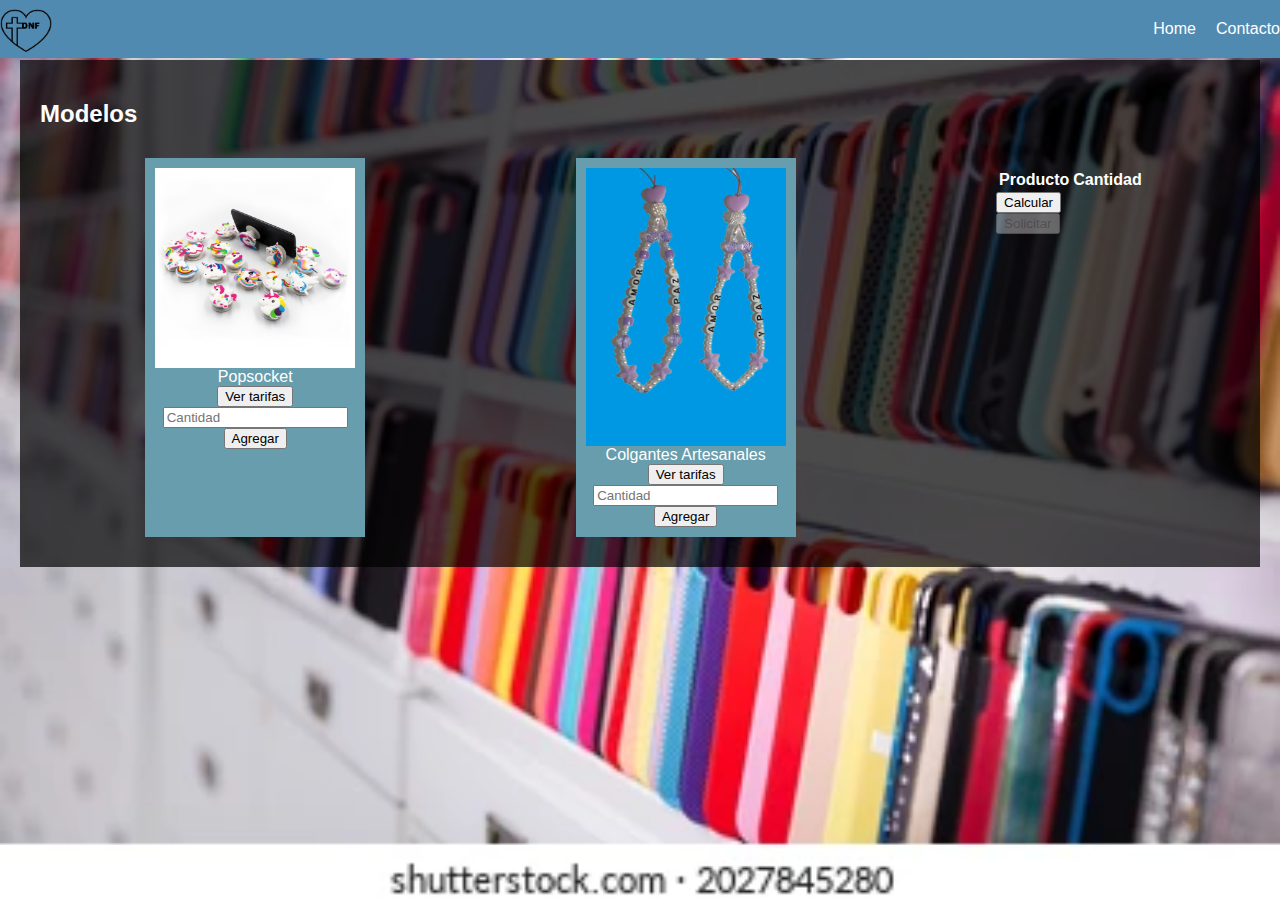
<file: otros.html>
<!DOCTYPE html>
<html lang="es">
<head>
    <meta charset="UTF-8">
    <meta name="viewport" content="width=device-width, initial-scale=1.0">
    <title>Página de Productos</title>
    <link rel="stylesheet" href="styles otro.css">
</head>
<body>
    <!-- Barra de navegación -->
    <header>
        <nav class="navbar">
            <div class="logo"><img src="logo.png" alt="logo img"></div>
            <ul class="nav-links">
                <li class="nav-item"><a href="index.html">Home</a>
                    <ul class="submenu">
                        <li><a href="mica.html">Mica</a></li>
                        <li><a href="Cargador.html">Cargador</a></li>
                        <li><a href="cover.html">Cover</a></li>
                        <li><a href="telefono.html">Telefono</a></li>
                        <li><a href="bateria.html">Batería</a></li>
                        <li><a href="audifono.html">Audífono</a></li>
                    </ul>
                </li>
            </li>
            <li class="nav-item"><a href="contacto.html">Contacto</a></li>
        </ul>
    </nav>
</header>

    <!-- Contenido principal con imagen de fondo -->
    <div class="cover-image">
        <div class="content">
            <h2>Modelos</h2>
            <div class="product-gallery">
                <!-- Recuadros de productos con transiciones de imagen y tarifas -->
                <!-- Producto 1 -->
                <div class="product-card">
                    <div class="slider">
                        <img src="p1.jpg" alt="Producto 1 - Imagen 1">
                        <img src="p2.jpeg" alt="Producto 1 - Imagen 2">
                        <img src="p3.jpg" alt="Producto 1 - Imagen 3">
                    </div>
                    <div class="product-name">Popsocket</div>
                    <button onclick="toggleTariff('tariff1')">Ver tarifas</button>
                    <ul id="tariff1" class="tariff-list">
                        <li>1 unidad: 220 CUP</li>
                        <li>A partir de 100 unidades: 180</li>
                    </ul>
                    <input type="number" id="cantidad1" placeholder="Cantidad">
                    <button onclick="addToTable('Popsocket', 'cantidad1', 220, 180)">Agregar</button>
                </div>

                <!-- Producto 2 -->
                <div class="product-card">
                    <div class="slider">
                        <img src="colgante 1.jpg" alt="Producto 2 - Imagen 1">
                        <img src="colgante 2.jpg" alt="Producto 2 - Imagen 2">
                        <img src="colgante 3.jpg" alt="Producto 2 - Imagen 3">
                    </div>
                    <div class="product-name">Colgantes Artesanales</div>
                    <button onclick="toggleTariff('tariff2')">Ver tarifas</button>
                    <ul id="tariff2" class="tariff-list">
                        <li>1 unidad:220 CUP</li>
                        <li>A partir de 500 unidades: 200 CUP</li>
                    </ul>
                    <input type="number" id="cantidad2" placeholder="Cantidad">
                    <button onclick="addToTable('Colgantes Artesanales', 'cantidad2', 220, 200)">Agregar</button>
                </div>

                

              
            <!-- Tabla de productos agregados -->
            <div class="product-table">
                <table id="product-table">
                    <thead>
                        <tr>
                            <th>Producto</th>
                            <th>Cantidad</th>
                        </tr>
                    </thead>
                    <tbody>
                        <!-- Productos agregados se mostrarán aquí -->
                    </tbody>
                </table>
                <button onclick="calculateTotal()">Calcular</button>
                <div id="total-price"></div>
                <button id="solicitar-btn" onclick="sendWhatsApp()" disabled>Solicitar</button>
            </div>
        </div>
    </div>

    <script src="otros-scrypt.js"></script>
</body>
</html>
</file>
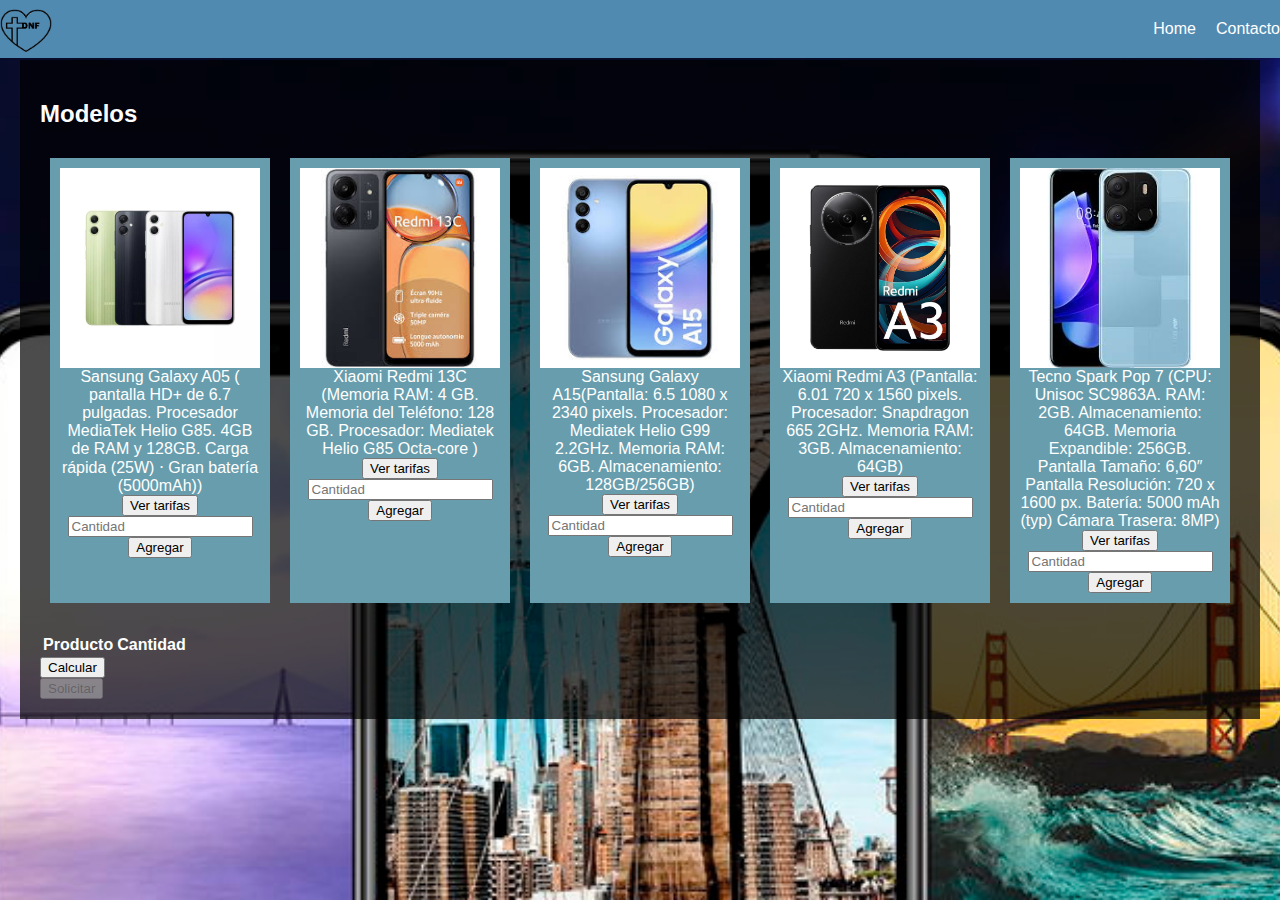
<file: telefono.html>
<!DOCTYPE html>
<html lang="es">
<head>
    <meta charset="UTF-8">
    <meta name="viewport" content="width=device-width, initial-scale=1.0">
    <title>Página de Productos</title>
    <link rel="stylesheet" href="styles telefono.css">
</head>
<body>
    <!-- Barra de navegación -->
    <header>
        <nav class="navbar">
            <div class="logo"><img src="logo.png" alt="logo img"></div>
            <ul class="nav-links">
                <li class="nav-item"><a href="index.html">Home</a>
                    <ul class="submenu">
                        <li><a href="mica.html">Mica</a></li>                       
                        <li><a href="cover.html">Cover</a></li>
                        <li><a href="Cargador.html">Cargadores</a></li>
                        <li><a href="bateria.html">Batería</a></li>
                        <li><a href="audifono.html">Audífono</a></li>
                        <li><a href="otros.html">Otros...</a></li>
                    </ul>
                </li>
            </li>
            <li class="nav-item"><a href="contacto.html">Contacto</a></li>
        </ul>
    </nav>
</header>

    <!-- Contenido principal con imagen de fondo -->
    <div class="cover-image">
        <div class="content">
            <h2>Modelos</h2>
            <div class="product-gallery">
                <!-- Recuadros de productos con transiciones de imagen y tarifas -->
                <!-- Producto 1 -->
                <div class="product-card">
                    <div class="slider">
                        <img src="galaxy a05.webp" alt="Producto 1 - Imagen 1">
                        <img src="galaxy a05 2.jpg" alt="Producto 1 - Imagen 2">
                        <img src="galaxy a05 3.webp" alt="Producto 1 - Imagen 3">
                    </div>
                    <div class="product-name">Sansung Galaxy A05 ( pantalla HD+ de 6.7 pulgadas. Procesador MediaTek Helio G85. 4GB de RAM y 128GB.
                        Carga rápida (25W) ⋅ Gran batería (5000mAh))</div>
                    <button onclick="toggleTariff('tariff1')">Ver tarifas</button>
                    <ul id="tariff1" class="tariff-list">
                        <li>1 unidad: 160 USD</li>
                        <li>A partir de 5 unidades: 145 USD</li>
                    </ul>
                    <input type="number" id="cantidad1" placeholder="Cantidad">
                    <button onclick="addToTable('Sansung Galaxy A05', 'cantidad1', 160, 145)">Agregar</button>
                </div>

                <!-- Producto 2 -->
                <div class="product-card">
                    <div class="slider">
                        <img src="redmi 13c 1.jfif" alt="Producto 2 - Imagen 1">
                        <img src="redmi 13c 2.jfif" alt="Producto 2 - Imagen 2">
                        <img src="redmi 13c 3.jfif" alt="Producto 2 - Imagen 3">
                    </div>
                    <div class="product-name">Xiaomi Redmi 13C (Memoria RAM: 4 GB.
                        Memoria del Teléfono: 128 GB.
                        Procesador: Mediatek Helio G85 Octa-core )</div>
                    <button onclick="toggleTariff('tariff2')">Ver tarifas</button>
                    <ul id="tariff2" class="tariff-list">
                        <li>1 unidad: 170 USD</li>
                        <li>A partir de 5 unidades: 155 USD</li>
                    </ul>
                    <input type="number" id="cantidad2" placeholder="Cantidad">
                    <button onclick="addToTable('Xiaomi Redmi 13C', 'cantidad2', 170, 155)">Agregar</button>
                </div>

                <!-- Producto 3 -->
                <div class="product-card">
                    <div class="slider">
                        <img src="galaxy a15 1.jfif" alt="Producto 3 - Imagen 1">
                        <img src="galaxy a15 2.jfif" alt="Producto 3 - Imagen 2">
                        <img src="galaxy a15 3.jfif" alt="Producto 3 - Imagen 3">
                    </div>
                    <div class="product-name">Sansung Galaxy A15(Pantalla: 6.5 1080 x 2340 pixels.
                        Procesador: Mediatek Helio G99 2.2GHz.
                         Memoria RAM: 6GB.
                        Almacenamiento: 128GB/256GB)</div>
                    <button onclick="toggleTariff('tariff3')">Ver tarifas</button>
                    <ul id="tariff3" class="tariff-list">
                        <li>1 unidad: 155 USD</li>
                        <li>A partir de 5 unidades: 132 USD</li>
                    </ul>
                    <input type="number" id="cantidad3" placeholder="Cantidad">
                    <button onclick="addToTable('Sansung Galaxy A15', 'cantidad3', 155, 132)">Agregar</button>
                </div>

                <!-- Producto 4 -->
                <div class="product-card">
                    <div class="slider">
                        <img src="xiaomi-redmi-a3-lte-64gb-3gb-ram-dual-sim-black.jpg" alt="Producto 4 - Imagen 1">
                        <img src="celular-xiaomi-redmi-a3-64gb-v01.jpg" alt="Producto 4 - Imagen 2">
                        <img src="red a3 1.webp" alt="Producto 4 - Imagen 3">
                    </div>
                    <div class="product-name">Xiaomi Redmi A3 (Pantalla: 6.01 720 x 1560 pixels. 
                        Procesador: Snapdragon 665 2GHz.
                         Memoria RAM: 3GB.
                          Almacenamiento: 64GB)</div>
                    <button onclick="toggleTariff('tariff4')">Ver tarifas</button>
                    <ul id="tariff4" class="tariff-list">
                        <li>1 unidad: 110 USD</li>
                        <li>A partir de 5 unidades: 94 USD</li>
                    </ul>
                    <input type="number" id="cantidad4" placeholder="Cantidad">
                    <button onclick="addToTable('Xiaomi Redmi A3', 'cantidad4', 110, 94)">Agregar</button>
                </div>

                <!-- Producto 5 -->
                <div class="product-card">
                    <div class="slider">
                        <img src="tecno pop7 1.jfif" alt="Producto 5 - Imagen 1">
                        <img src="tecno pop72.webp" alt="Producto 5 - Imagen 2">
                        <img src="tecno pop7 3.jfif" alt="Producto 5 - Imagen 3">
                    </div>
                    <div class="product-name">Tecno Spark Pop 7 (CPU: Unisoc SC9863A.
                        RAM: 2GB.
                        Almacenamiento: 64GB.
                        Memoria Expandible: 256GB.
                        Pantalla Tamaño: 6,60″
                        Pantalla Resolución: 720 x 1600 px.
                        Batería: 5000 mAh (typ)
                        Cámara Trasera: 8MP)</div>
                    <button onclick="toggleTariff('tariff5')">Ver tarifas</button>
                    <ul id="tariff5" class="tariff-list">
                        <li>1 unidad: 115 USD</li>
                        <li>A partir de 5 unidades: 98 USD</li>
                    </ul>
                    <input type="number" id="cantidad5" placeholder="Cantidad">
                    <button onclick="addToTable('Tecno Spark Pop 7', 'cantidad5', 115, 98)">Agregar</button>
                </div>
            </div>

            <!-- Tabla de productos agregados -->
            <div class="product-table">
                <table id="product-table">
                    <thead>
                        <tr>
                            <th>Producto</th>
                            <th>Cantidad</th>
                        </tr>
                    </thead>
                    <tbody>
                        <!-- Productos agregados se mostrarán aquí -->
                    </tbody>
                </table>
                <button onclick="calculateTotal()">Calcular</button>
                <div id="total-price"></div>
                <button id="solicitar-btn" onclick="sendWhatsApp()" disabled>Solicitar</button>
            </div>
        </div>
    </div>

    <script src="telefono-scrypt.js"></script>
</body>
</html>
</file>
<file: styles audifono.css>
body, html {
    margin: 0;
    padding: 0;
    font-family: Arial, sans-serif;
    height: 100%;
    display: flex;
    flex-direction: column;
}
.navbar {
    background-color: #518ab1;
    color: white;
    position: fixed;
    width: 100%;
    top: 0;
    z-index: 1000;
    display: flex;
    justify-content: space-between;
    padding: 10px;
}

.nav-links {
    list-style: none;
    display: flex;
    margin: 0;
    padding: 0;
}

.nav-item {
    position: relative;
    padding: 10px;
}

.nav-item a {
    color: white;
    text-decoration: none;
}

/* Submenú */
.submenu {
    display: none;
    position: absolute;
    background-color: rgba(0, 0, 0, 0.8);
    list-style: none;
    margin: 0;
    padding: 10px;
}

.nav-item:hover .submenu {
    display: block;
}

.logo img {
    height: 100%;
    width: 4%;
    position: absolute;
    top: 0;
    left: 0;
    object-fit: cover;
    
}
.cover-image {
    background-image: url('fondo\ audifonos.webp');
    background-size: cover;
    background-position: center;
    height: 0%;
    padding-top: 60px;
    flex-grow: 1;
}

.content {
    background-color: rgba(0, 0, 0, 0.7);
    color: #fff;
    padding: 20px;
    max-width: 1200px;
    margin: 0 auto;
}

.product-gallery {
    display: flex;
    justify-content: space-around;
    flex-wrap: wrap;
}

.product-card {
    background-color: #689dad;
    padding: 10px;
    margin: 10px;
    width: 200px;
    text-align: center;
    position: relative;
}

.slider img {
    display: none;
    width: 100%;
    height: auto;
}

.slider img:first-child {
    display: block;
}

.tariff-list {
    display: none;
    background-color: #c7c1c1;
    padding: 10px;
    margin-top: 10px;
    color: #fff;
}

.product-table {
    margin-top: 20px;
    color: #fff;
}
</file>
<file: styles bateria.css>
/* Estilos generales */
body {
    margin: 0;
    font-family: Arial, sans-serif;
    background-image: url('fondo\ bateria.jpeg');
    background-size: cover;
    background-position: center;
    background-attachment: fixed;
    color: white;
    padding-top: 60px; /* Espacio para la barra de navegación fija */
}

.navbar {
    background-color: #518ab1;
    color: white;
    position: fixed;
    width: 100%;
    top: 0;
    z-index: 1000;
    display: flex;
    justify-content: space-between;
    padding: 10px;
}

.nav-links {
    list-style: none;
    display: flex;
    margin: 0;
    padding: 0;
}

.nav-item {
    position: relative;
    padding: 10px;
}

.nav-item a {
    color: white;
    text-decoration: none;
}

/* Submenú */
.submenu {
    display: none;
    position: absolute;
    background-color: rgba(0, 0, 0, 0.8);
    list-style: none;
    margin: 0;
    padding: 10px;
}

.nav-item:hover .submenu {
    display: block;
}

.logo img {
    height: 100%;
    width: 4%;
    position: absolute;
    top: 0;
    left: 0;
    object-fit: cover;
    
}

.dropdown-menu li a {
    padding: 10px 20px;
    display: block;
}

.productos-container {
    display: grid;
    grid-template-columns: repeat(auto-fill, minmax(200px, 1fr));
    gap: 15px;
    padding: 20px;
}

.producto {
    background-color: rgba(0, 0, 0, 0.6);
    border: 1px solid #ccc;
    border-radius: 8px;
    text-align: center;
    padding: 10px;
    color: white;
}

.producto img {
    width: 100%;
    height: auto;
    border-radius: 8px;
}

button {
    background-color: #007BFF;
    color: white;
    border: none;
    padding: 10px;
    border-radius: 5px;
    cursor: pointer;
    margin-top: 10px;
}

button:hover {
    background-color: #0056b3;
}

.menu {
    display: none;
    margin-top: 10px;
    background-color: rgba(0, 0, 0, 0.8);
    padding: 10px;
    border-radius: 8px;
}

#tabla-productos {
    width: 100%;
    margin-top: 20px;
    border-collapse: collapse;
}

#tabla-productos th, #tabla-productos td {
    border: 1px solid #ddd;
    padding: 8px;
    text-align: left;
}

#calcular, #solicitar {
    margin-top: 20px;
    padding: 10px 20px;
    display: block;
    width: 100%;
    background-color: #007BFF;
    border: none;
    color: white;
    cursor: pointer;
}

#calcular:hover, #solicitar:hover {
    background-color:#007BFF;
}
</file>
<file: styles cargadores.css>
body, html {
    margin: 0;
    padding: 0;
    font-family: Arial, sans-serif;
    height: 100%;
    display: flex;
    flex-direction: column;
}
.navbar {
    background-color: #518ab1;
    color: white;
    position: fixed;
    width: 100%;
    top: 0;
    z-index: 1000;
    display: flex;
    justify-content: space-between;
    padding: 10px;
}

.nav-links {
    list-style: none;
    display: flex;
    margin: 0;
    padding: 0;
}

.nav-item {
    position: relative;
    padding: 10px;
}

.nav-item a {
    color: white;
    text-decoration: none;
}

/* Submenú */
.submenu {
    display: none;
    position: absolute;
    background-color: rgba(0, 0, 0, 0.8);
    list-style: none;
    margin: 0;
    padding: 10px;
}

.nav-item:hover .submenu {
    display: block;
}

.logo img {
    height: 100%;
    width: 4%;
    position: absolute;
    top: 0;
    left: 0;
    object-fit: cover;
    
}
.cover-image {
    background-image: url('fondo\ cargadores.avif');
    background-size: cover;
    background-position: center;
    height: 0%;
    padding-top: 60px;
    flex-grow: 1;
}

.content {
    background-color: rgba(0, 0, 0, 0.7);
    color: #fff;
    padding: 20px;
    max-width: 1200px;
    margin: 0 auto;
}

.product-gallery {
    display: flex;
    justify-content: space-around;
    flex-wrap: wrap;
}

.product-card {
    background-color: #689dad;
    padding: 10px;
    margin: 10px;
    width: 200px;
    text-align: center;
    position: relative;
}

.slider img {
    display: none;
    width: 100%;
    height: auto;
}

.slider img:first-child {
    display: block;
}

.tariff-list {
    display: none;
    background-color: #c7c1c1;
    padding: 10px;
    margin-top: 10px;
    color: #fff;
}

.product-table {
    margin-top: 20px;
    color: #fff;
}
</file>
<file: styles cover.css>
/* Estilos generales */
body, html {
    margin: 0;
    padding: 0;
    font-family: Arial, sans-serif;
    height: 100%;
    overflow-x: hidden;
    background-color: rgb(255, 255, 255);
}

/* Barra de navegación */
.navbar {
    background-color: #518ab1;
    color: white;
    position: fixed;
    width: 100%;
    top: 0;
    z-index: 1000;
    display: flex;
    justify-content: space-between;
    padding: 10px;
}

.nav-links {
    list-style: none;
    display: flex;
    margin: 0;
    padding: 0;
}

.nav-item {
    position: relative;
    padding: 10px;
}

.nav-item a {
    color: white;
    text-decoration: none;
}

/* Submenú */
.submenu {
    display: none;
    position: absolute;
    background-color: rgba(0, 0, 0, 0.8);
    list-style: none;
    margin: 0;
    padding: 10px;
}

.nav-item:hover .submenu {
    display: block;
}

.logo img {
    height: 100%;
    width: 4%;
    position: absolute;
    top: 0;
    left: 0;
    object-fit: cover;
    
}

/* Imagen de fondo */
.cover-image {
    background-image: url('fondo\ covers.jpg');
    background-size: cover;
    background-position: center;
    filter: brightness(50%);
    height: 25%; /* Ocupa toda la altura de la ventana */
    display: flex;
    align-items: center;
    justify-content: center;
    position: relative;
    flex-direction: column;
    padding-top: 1px; /* Compensa la barra de navegación */
}

/* Contenido de la página principal */
.content {
    text-align: center;
    color: rgb(0, 0, 0);
    z-index: 1;
    margin-top: 60px;
}

/* Galería de productos */
.product-gallery {
    display: flex;
    justify-content: center;
    margin-top: 30px;
    flex-wrap: wrap;
    gap: 20px;
}

/* Diseño de los recuadros de productos */
.product-card {
    width: 200px;
    background-color: rgba(255, 255, 255, 0.8);
    border-radius: 8px;
    padding: 15px;
    box-shadow: 0 4px 8px rgba(0, 0, 0, 0.1);
    text-align: center;
    transition: transform 0.3s ease, box-shadow 0.3s ease;
}

.product-card:hover {
    transform: translateY(-5px);
    box-shadow: 0 8px 16px rgba(0, 0, 0, 0.2);
}

/* Transición de imágenes en forma de slide */
.image-slider {
    width: 100%;
    height: 200px;
    overflow: hidden;
    position: relative;
    border-radius: 8px;
    margin-bottom: 100px;
}

.slider-img {
    width: 100%;
    height: 100%;
    object-fit: cover;
    position: absolute;
    top: 0;
    left: 0;
    opacity: 0;
   animation: imageAnimation 6s infinite;
}

.product-name {
    font-weight: bold;
    margin: 10px 0;
}

.product-table {
    text-align: center;
    margin-top: 20px;
}

button {
    background-color: #007BFF;
    color: white;
    padding: 10px;
    border: none;
    cursor: pointer;
    border-radius: 5px;
}
</file>
<file: styles otro.css>
body, html {
    margin: 0;
    padding: 0;
    font-family: Arial, sans-serif;
    height: 100%;
    display: flex;
    flex-direction: column;
}
.navbar {
    background-color: #518ab1;
    color: white;
    position: fixed;
    width: 100%;
    top: 0;
    z-index: 1000;
    display: flex;
    justify-content: space-between;
    padding: 10px;
}

.nav-links {
    list-style: none;
    display: flex;
    margin: 0;
    padding: 0;
}

.nav-item {
    position: relative;
    padding: 10px;
}

.nav-item a {
    color: white;
    text-decoration: none;
}

/* Submenú */
.submenu {
    display: none;
    position: absolute;
    background-color: rgba(0, 0, 0, 0.8);
    list-style: none;
    margin: 0;
    padding: 10px;
}

.nav-item:hover .submenu {
    display: block;
}

.logo img {
    height: 100%;
    width: 4%;
    position: absolute;
    top: 0;
    left: 0;
    object-fit: cover;
    
}
.cover-image {
    background-image: url('fondo\ colgante.jpg');
    background-size: cover;
    background-position: center;
    height: 0%;
    padding-top: 60px;
    flex-grow: 1;
}

.content {
    background-color: rgba(0, 0, 0, 0.7);
    color: #fff;
    padding: 20px;
    max-width: 1200px;
    margin: 0 auto;
}

.product-gallery {
    display: flex;
    justify-content: space-around;
    flex-wrap: wrap;
}

.product-card {
    background-color: #689dad;
    padding: 10px;
    margin: 10px;
    width: 200px;
    text-align: center;
    position: relative;
}

.slider img {
    display: none;
    width: 100%;
    height: auto;
}

.slider img:first-child {
    display: block;
}

.tariff-list {
    display: none;
    background-color: #c7c1c1;
    padding: 10px;
    margin-top: 10px;
    color: #fff;
}

.product-table {
    margin-top: 20px;
    color: #fff;
}
</file>
<file: styles telefono.css>
body, html {
    margin: 0;
    padding: 0;
    font-family: Arial, sans-serif;
    height: 100%;
    display: flex;
    flex-direction: column;
}
.navbar {
    background-color: #518ab1;
    color: white;
    position: fixed;
    width: 100%;
    top: 0;
    z-index: 1000;
    display: flex;
    justify-content: space-between;
    padding: 10px;
}

.nav-links {
    list-style: none;
    display: flex;
    margin: 0;
    padding: 0;
}

.nav-item {
    position: relative;
    padding: 10px;
}

.nav-item a {
    color: white;
    text-decoration: none;
}

/* Submenú */
.submenu {
    display: none;
    position: absolute;
    background-color: rgba(0, 0, 0, 0.8);
    list-style: none;
    margin: 0;
    padding: 10px;
}

.nav-item:hover .submenu {
    display: block;
}

.logo img {
    height: 100%;
    width: 4%;
    position: absolute;
    top: 0;
    left: 0;
    object-fit: cover;
    
}
.cover-image {
    background-image: url('fondo\ telefono.jpg');
    background-size: cover;
    background-position: center;
    height: 0%;
    padding-top: 60px;
    flex-grow: 1;
}

.content {
    background-color: rgba(0, 0, 0, 0.7);
    color: #fff;
    padding: 20px;
    max-width: 1200px;
    margin: 0 auto;
}

.product-gallery {
    display: flex;
    justify-content: space-around;
    flex-wrap: wrap;
}

.product-card {
    background-color: #689dad;
    padding: 10px;
    margin: 10px;
    width: 200px;
    text-align: center;
    position: relative;
}

.slider img {
    display: none;
    width: 100%;
    height: auto;
}

.slider img:first-child {
    display: block;
}

.tariff-list {
    display: none;
    background-color: #c7c1c1;
    padding: 10px;
    margin-top: 10px;
    color: #fff;
}

.product-table {
    margin-top: 20px;
    color: #fff;
}
</file>
